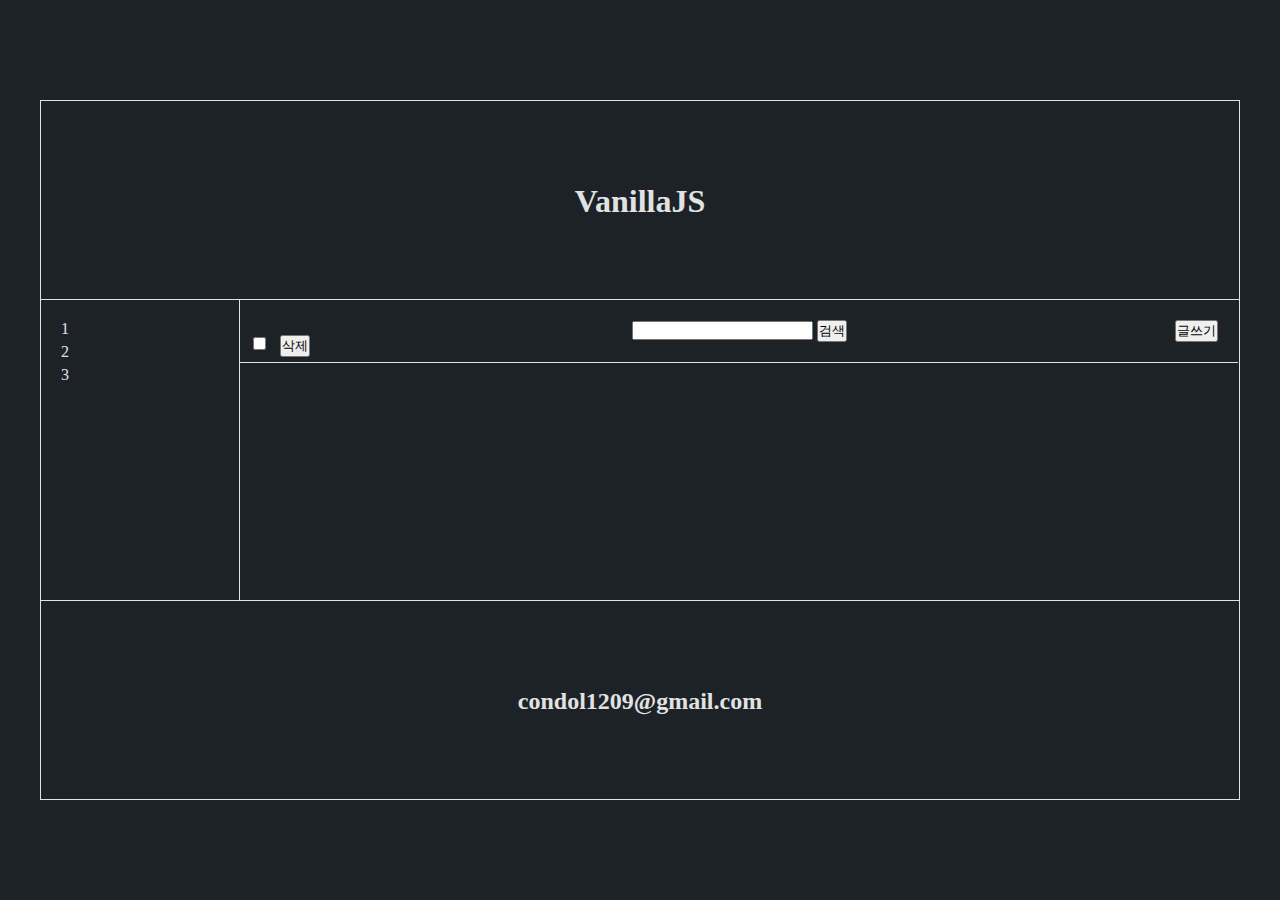
<file: index.html>
<meta name="viewport" content="width=device-width, user-scalable=no">
<meta http-equiv="Content-Type" content="text/html" charset="utf-8" />
<link rel="stylesheet" href="./style/style.css">

<body class="body">
    <div class="layout">
        <header class="header">
            <h1> <a href="/">VanillaJS</a></h1>
        </header>
        <div class="container">
            <nav class="nav">
                <ul>
                    <li>1</li>
                    <li>2</li>
                    <li>3</li>
                </ul>
            </nav>
            <section class="section">
                <div class="section_container">
                    <div class="section_header">
                        <div class="deleter_area">
                            <input type="checkbox" name="all_check" id="">
                            <button id="delete">삭제</button>
                        </div>
                        <div class="write_area">
                            <a href="/write.html"><button id="write">글쓰기</button></a>
                        </div>
                        <div class="search_area">
                            <form action="" method="get">
                                <input type="text" name="search_key" id="search_key">
                                <input type="submit" value="검색">
                            </form>
                        </div>
                    </div>
                    <div id="blank"></div>
                    <div class="borad">
                        <div class="post_area"></div>
                    </div>
                    <div class="page">
                    </div>
                </div>
            </section>
        </div>
        <footer class="footer">
            <h2>condol1209@gmail.com</h2>
        </footer>
    </div>
</body>

<script type="module" src="./script/app.js"></script>
</file>
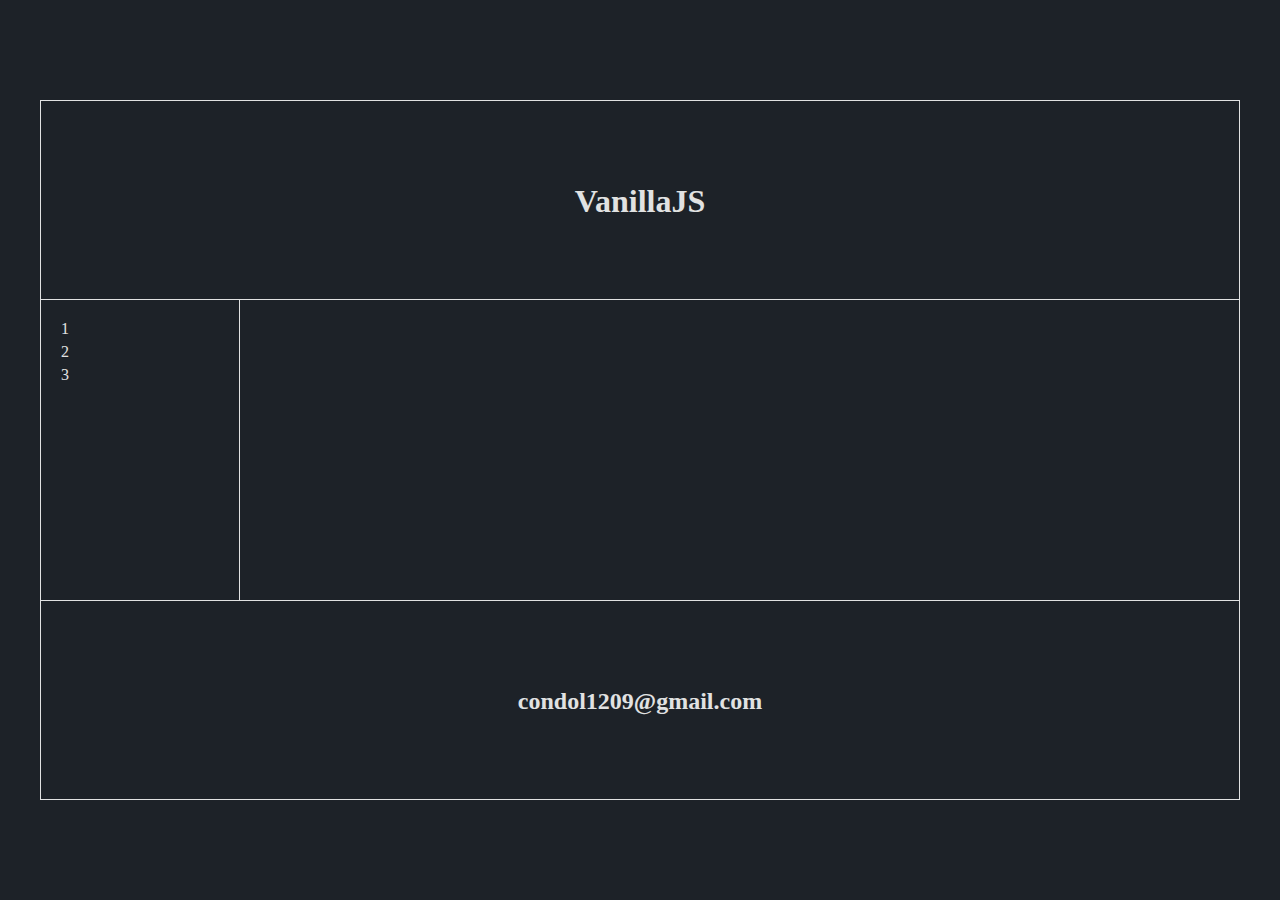
<file: post.html>
<meta name="viewport" content="width=device-width, user-scalable=no">
<meta http-equiv="Content-Type" content="text/html" charset="utf-8" />
<link rel="stylesheet" href="./style/style.css">
<link rel="stylesheet" href="./style/write_post_style.css">

<body class="body">
    <div class="layout">
        <header class="header">
            <h1><a href="/">VanillaJS</a></h1>
        </header>
        <div class="container">
            <nav class="nav">
                <ul>
                    <li>1</li>
                    <li>2</li>
                    <li>3</li>
                </ul>
            </nav>
            <section class="section insert_area">
            </section>
        </div>
        <footer class="footer">
            <h2>condol1209@gmail.com</h2>
        </footer>
    </div>
</body>

<script type="module" src="./script/app.js"></script>
</file>
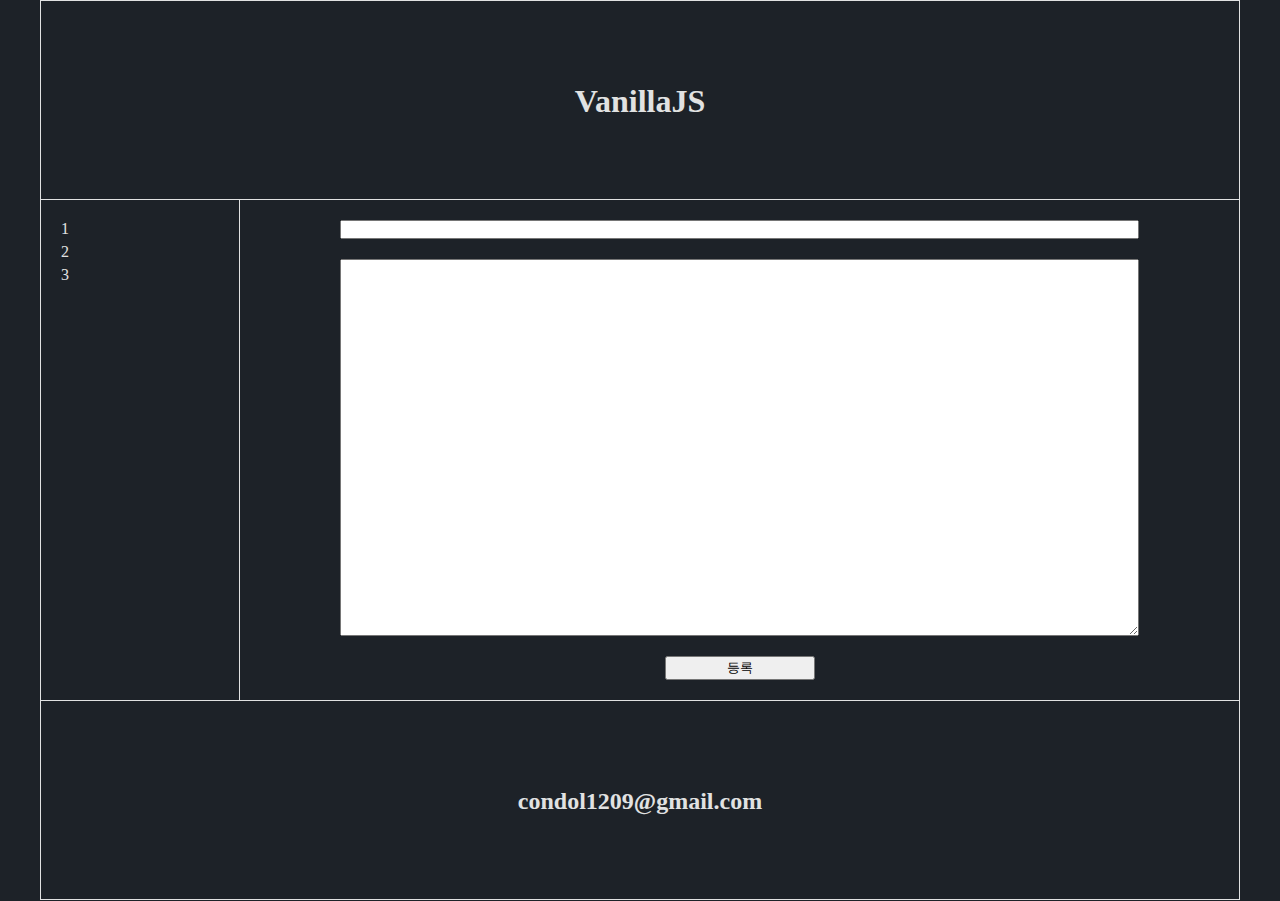
<file: write.html>
<meta name="viewport" content="width=device-width, user-scalable=no">
<meta http-equiv="Content-Type" content="text/html" charset="utf-8" />
<link rel="stylesheet" href="./style/style.css">
<link rel="stylesheet" href="./style/write_post_style.css">

<body class="body">
    <div class="layout">
        <header class="header">
            <h1>VanillaJS</h1>
        </header>
        <div class="container">
            <nav class="nav">
                <ul>
                    <li>1</li>
                    <li>2</li>
                    <li>3</li>
                </ul>
            </nav>
            <section class="section insert_area">
                <form action="http://localhost:3000/post" method="post">
                    <input type="text" name="title" id="title">
                    <textarea name="content" id="content"></textarea>
                    <input type="submit" value="등록" id="insert">
                </form>
            </section>
        </div>
        <footer class="footer">
            <h2>condol1209@gmail.com</h2>
        </footer>
    </div>
</body>

<script>

</script>
</file>
<file: style/style.css>
* {
    box-sizing: border-box;
    margin: 0;
    padding: 0;
    text-decoration: none;
}

a {
    color: #E1E2E2;
}

.body {
    width: 100%;
    display: flex;
    justify-content: center;
    background-color: #1D2228;
    color: #E1E2E2;
}

.layout {
    width: 1200px;
    min-height: 500px;
    display: flex;
    flex-direction: column;
    justify-content: center;
}

.header {
    height: 200px;
    line-height: 200px;
    border: 1px solid #E1E2E2;
    text-align: center;
}

.container {
    display: flex;
    min-height: 300px;
}

.nav {
    width: 200px;
    flex-shrink: 0;
    border-left: 1px solid #E1E2E2;
    border-right: 1px solid #E1E2E2;
}

.nav ul {
    list-style: none;
    padding: 20px 0 0 20px;
}

.nav li {
    padding-bottom: 5px;
}

.section {
    width: 100%;
    position: relative;
    border-right: 1px solid #E1E2E2;

}

.section_header {
    position: relative;
    width: 100%;
    text-align: center;
}

.deleter_area {
    position: absolute;
    top: 35px;
    left: 13px;
}

#delete {
    margin-left: 10px;
}

.write_area {
    position: absolute;
    top: 20px;
    right: 20px;
}

.section_container {
    width: 100%;
    flex-shrink: 1;
    margin-left: -1px;
    border-left: 1px solid #E1E2E2;
}

.section_container {
    display: flex;
    flex-direction: column;
    justify-content: start;
    align-items: center;
}

.search_area {
    margin: 20px 0;
}

.borad {
    width: 100%;
}

.post_area {
    border-top: 1px solid #E1E2E2;
}

.post {
    display: grid;
    grid-template-columns: 40px 1fr 40px;
}

.side {
    width: 40px;
    padding: 10px 0;
    text-align: center;
}

.side input {
    margin-top: 3px;
}

.post_info {
    display: grid;
    grid-template-columns: 1fr auto;
    padding: 10px 0;
}

.create_date {
    width: 120px;
    text-align: center;
}

.post:not(:last-child) .post_info {
    border-bottom: 1px solid #E1E2E2;
}

.page {
    margin: 20px 0;
}

.page ul li {
    padding-left: 20px;
    text-decoration: none;
    list-style: none;
    display: inline;
}

.page ul li a {
    text-decoration: none;
}

.footer {
    height: 200px;
    line-height: 200px;
    text-align: center;
    border: 1px solid #E1E2E2;
}

@media screen and (max-width: 980px) {
    .body {
        font-size: 16px;
    }

    .layout {
        width: 100%;
        justify-content: start;
    }

    .header {
        height: 100px;
        line-height: 100px;
    }

    .nav,
    .footer,
    .page {
        display: none;
    }

    .section_header_position {
        background-color: #1D2228;
        border-bottom: 1px solid #E1E2E2;
        position: fixed;
        top: 0;
        left: 0;
    }

    .blank {
        height: 60px;
    }
}
</file>
<file: style/write_post_style.css>
.insert_area {
    display: flex;
    justify-content: center;
}   
.insert_area form {
    display: flex;
    flex-direction: column;
    align-items: center;
    justify-content: space-between;
    width: 80%;
}

#title {
    margin: 20px 0;
    width: 100%;
}

#content {
    width: 100%;
    height: 500px;
}

#insert {
    width: 150px;
    height: 30px;
    margin: 20px 0;
}
</file>
